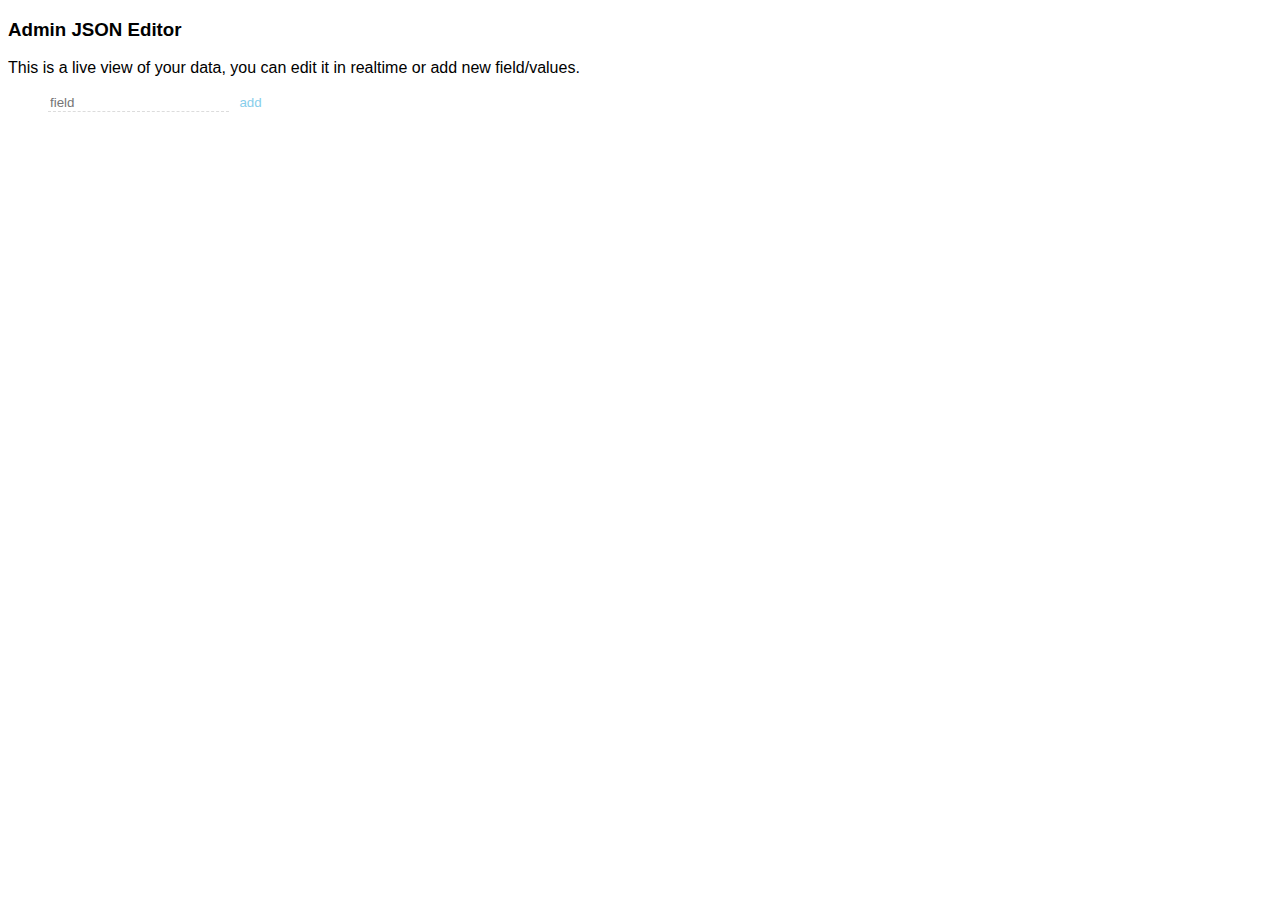
<file: gun/examples/json/index.html>
<!DOCTYPE html>
<html>
	<head>
		<meta name="viewport" content="width=device-width, initial-scale=1">
		<script src="../../gun.js"></script>
	</head>
	<body>
		<h3>Admin JSON Editor</h3>
		This is a live view of your data, you can edit it in realtime or add new field/values.
		<ul id="data">
		</ul>
		<li id="model">
			<b>field</b>:
			<span contenteditable="true">val</span>
		</li>
		<ul><li>
			<form id="form">
				<label>
					<input id="field" placeholder="field">
					<button type="submit">add</button>
				</label>
			</form>
		</li></ul>
		<script> // minimal jQuery polyfill
			var $ = function(s, e){ return (e || document).querySelector(s) }
			function clean(text){ return String(text).replace(/\</ig, '&lt;') }
		</script>
		<script>
			var gun = Gun(location.origin + '/gun');
			var ref = gun.get('example/json/data');
			$('#form').onsubmit = function(e){
				return ref.path( clean($('#field').value) ).put("value"), false; // add a new field, and cancel the form submit.
			}
			document.onkeyup = function(e){
				if(!e || !e.target){ return } // ignore if no element!
				if(!e.target.attributes.contenteditable){ return } // ignore if element content isn't editable!
				console.log("save to", e.target.previousElementSibling.innerHTML, ":", e.target.innerHTML);
				ref.path(clean(e.target.previousElementSibling.innerHTML)) // grab the label, which is in the previous element.
				   .put( clean(e.target.innerHTML) ); // insert the value of the text in the current element.
			}
			ref.on(function(json){
				var data = Gun.obj.copy(json); // make a snapshot!
				delete data._; // skip meta data!
				for(var field in data){
					var val = String(data[field]), id = field.replace(/[^A-z]/ig, ''), elem; // make data safe.
					(elem = $('#' + id) || $('#data').appendChild($('#model').cloneNode(true))).id = id; // reuse or make element, set id.
					$('b', elem).innerHTML = clean(field); // escape and display field
					$('span', elem).innerHTML = clean(val); // escape and display value
				}
			});
		</script>
		<style>
			html, body {
				font-family: Verdana, Geneva, sans-serif;
			}
			a, button {
				border: none;
				color: skyblue;
				background: transparent;
				text-decoration: none;
				cursor: poiner;
			}
			ul, li {
				list-style-type: none;
			}
			ul:hover, li:hover {
				list-style-type: inherit;
			}
			input {
				border: none;
				border-bottom: dashed 1px gainsboro;
			}
			.none, #model {
				display: none;
			}
		</style>
	</body>
</html>
</file>
